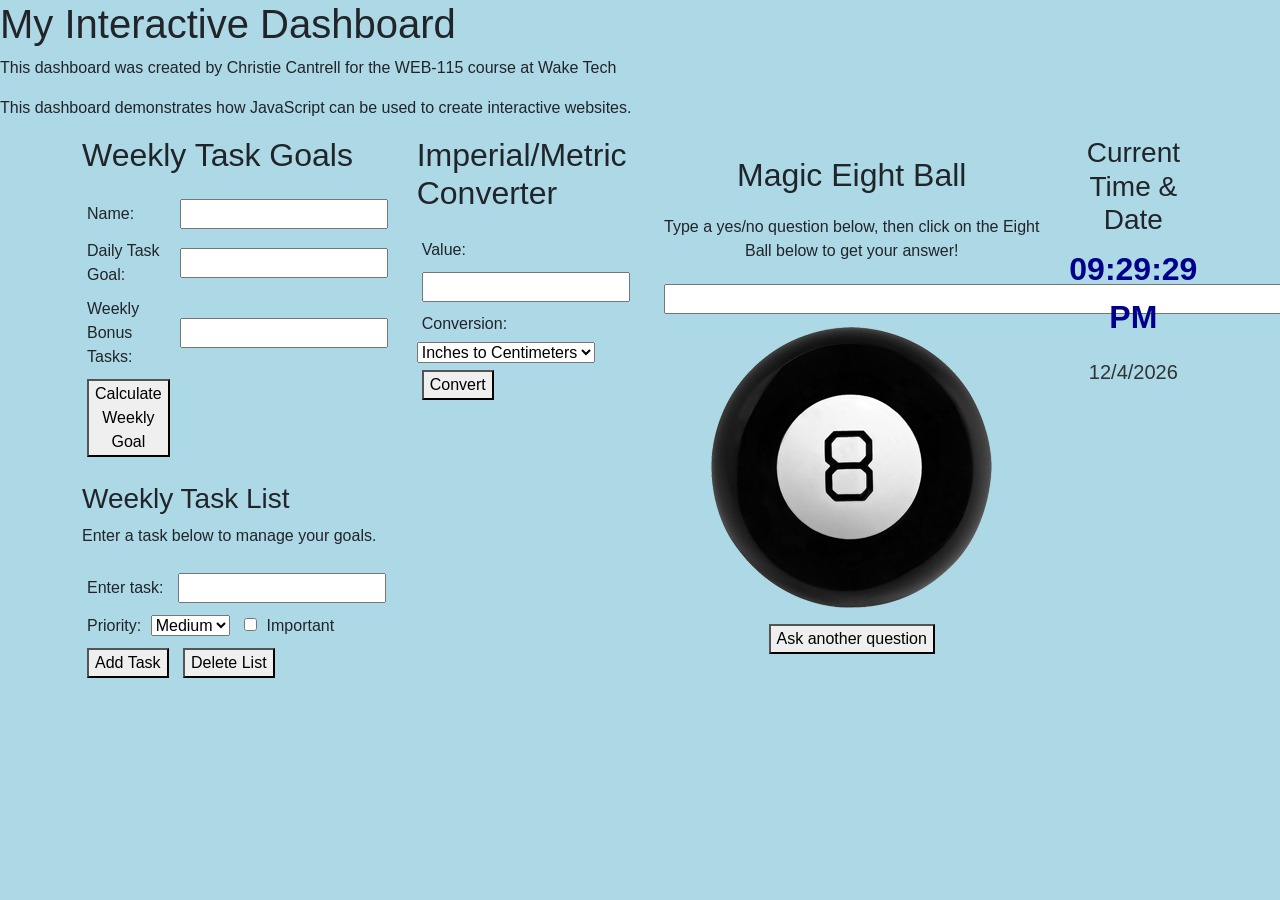
<file: index.html>
<!DOCTYPE html>
<html lang="en">
<head>
    <meta charset="UTF-8">
    <meta name="viewport" content="width=device-width, initial-scale=1.0">
    <title>Interactive Dashboard</title>
    <!-- Bootstrap  -->
    <link href="https://cdn.jsdelivr.net/npm/bootstrap@5.3.8/dist/css/bootstrap.min.css" rel="stylesheet" integrity="sha384-sRIl4kxILFvY47J16cr9ZwB07vP4J8+LH7qKQnuqkuIAvNWLzeN8tE5YBujZqJLB" crossorigin="anonymous">
    <script defer src="https://cdn.jsdelivr.net/npm/bootstrap@5.3.8/dist/js/bootstrap.bundle.min.js" integrity="sha384-FKyoEForCGlyvwx9Hj09JcYn3nv7wiPVlz7YYwJrWVcXK/BmnVDxM+D2scQbITxI" crossorigin="anonymous"></script>
    <script src="js/digital-clock.js" defer></script>
    <link rel="stylesheet" href="css/style.css">
    <link rel="stylesheet" href="css/digital-clock.css">
</head>
<body>
    <h1>My Interactive Dashboard</h1>
    <p>This dashboard was created by Christie Cantrell for the WEB-115 course at Wake Tech</p>
    <p>This dashboard demonstrates how JavaScript can be used to create interactive websites.</p>
    <!-- The <noscript> is for web browsers with JavaScript rendering disabled. --> 
    <noscript>Unfortunately, your web browser does not support JavaScript.</noscript>
    <main class="container">
        <div class="row">
            <!-- Dashboard Content -->
            <div class="col" id="weekly-tasks">
                <h2>Weekly Task Goals</h2>
                <script src="js/task-manager.js" defer></script>
                <form id="goal-form">
                    <label for="user-name">Name:</label>
                    <input type="text" id="user-name">
                    <label for="daily-goal">Daily Task Goal:</label>
                    <input type="number" id="daily-goal">
                    <label for="bonus-tasks">Weekly Bonus Tasks:</label>
                    <input type="number" id="bonus-tasks">
                    <button id="goal-btn">Calculate Weekly Goal</button>
                </form>
                <p id="goal-message"></p>
                        
            <div id="task-list">
                <h3>Weekly Task List</h3>
                <p>Enter a task below to manage your goals.</p>

                <form id="task-form">
                    <label for="task-name">Enter task:</label>
                    <input type="text" id="task-name" required>

                    <label for="task-priority">Priority:</label>
                    <select id="task-priority">
                        <option value="High">High</option>
                        <option value="Medium" selected>Medium</option>
                        <option value="Low">Low</option>
                    </select>

                    <label for="task-important">
                        <input type="checkbox" id="task-important">
                        Important
                    </label>

                    <button type="submit" id="add-task">Add Task</button>
                    <button type="button" id="delete-list">Delete List</button>
                </form>

                <ul id="user-tasks"></ul>
            </div>

                
            </div>
            <div class="col" id="metric-converter">
                <h2>Imperial/Metric Converter</h2>
                <form>
                    <label for="metric-value">Value:</label>
                    <input type="number" id="metric-value">
                    <label for="conversion-type">Conversion:</label>
                    <select id="conversion-type">
                        <option value="in-to-cm">Inches to Centimeters</option>
                        <option value="ft-to-cm">Feet to Centimeters</option>
                        <option value="yd-to-m">Yards to Meters</option>
                        <option value="mi-to-km">Miles to Kilometers</option>
                        <option value="cm-to-in">Centimeters to Inches</option>
                        <option value="cm-to-ft">Centimeters to Feet</option>
                        <option value="m-to-yd">Meters to Yards</option>
                        <option value="km-to-mi">Kilometers to Miles</option>
                    </select>
                    <button id="convert-btn">Convert</button>       
                </form>
                <p id="conversion-result"></p>
                <script src="js/metric-converter.js" defer></script>
            </div> 
            <div class="col" id="magic-eight-ball">
                <script src="js/magic-eight-ball.js" defer></script>
                <link rel="stylesheet" href="css/magic-eight-ball.css">
                <h2 class="heading">Magic Eight Ball</h2>
                    <form>
                    <p>Type a yes/no question below, then click on the Eight Ball below to get your answer!</p>
                    <input id="question" name="question" size="80">
                    <div id="magicEightBall">
                        <div id="circle"></div>
                        <img id="ball" src="img/magic-eight-ball.png"/>
                    </div>
                    <button id="reset" name="reset" type="reset">Ask another question</button>
                    </form>
                    <br>
            </div>
            <!-- Digital Clock and Date -->
            <div class="col" id="digital-clock">
                <h3>Current Time &amp; Date</h3>
                <p id="clock-face"></p>
                <p id="calendar-date"></p>
            </div>       
        </div>
    </main>
</body>
</html>
</file>
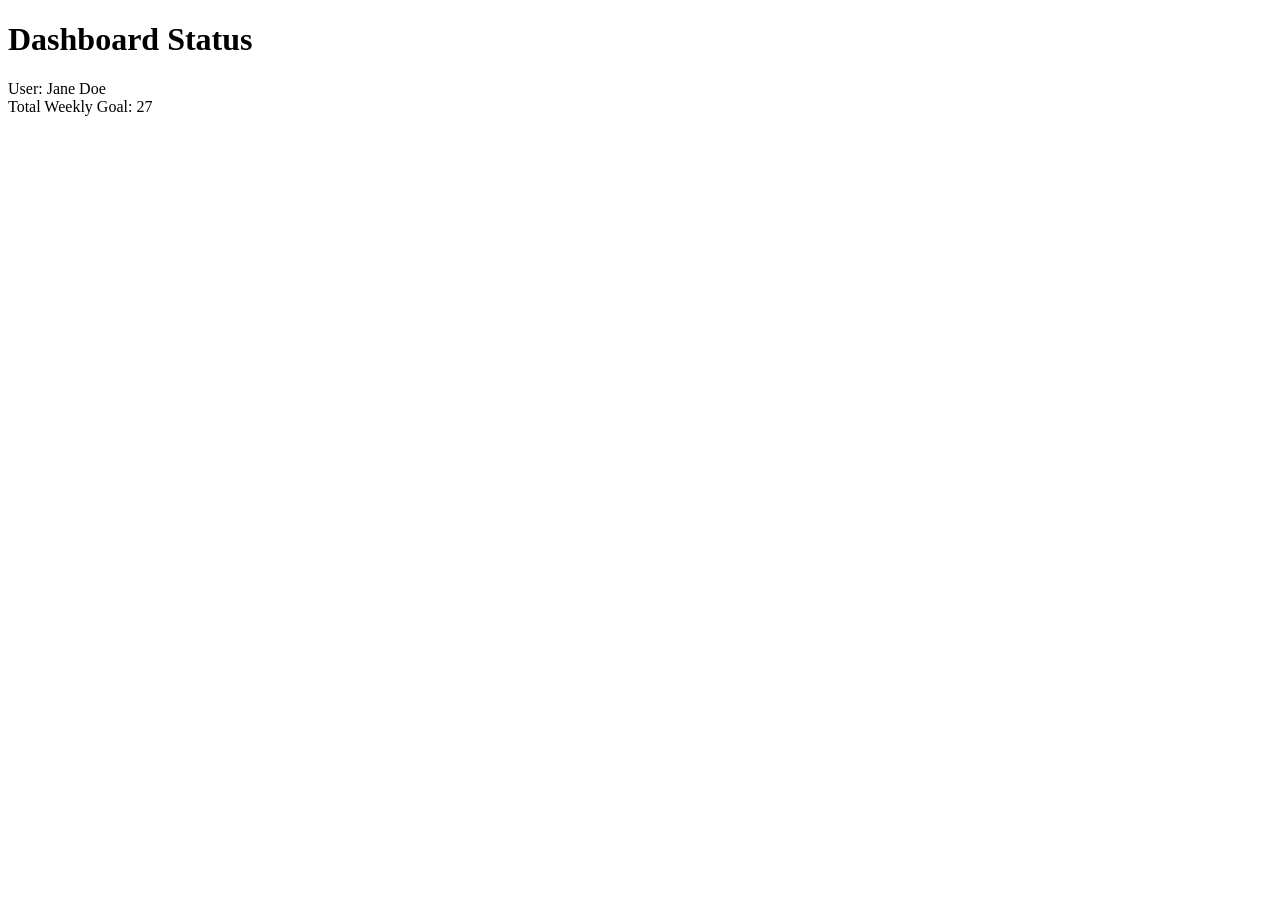
<file: debug.html>
<!DOCTYPE html>
<html lang="en">
<head>
    <meta charset="UTF-8">
    <title>JavaScript Debugging Exercise</title>
</head>
<body>
    <h1>Dashboard Status</h1>
    <div id="display"></div>
 
    <script>
        // Weekly Goal: Calculate the total weekly task goal for a user.
        
        // Declare variables and values
        let userName = "Jane Doe";
        let dailyGoal = 5; 
        // FIXED: Converted bonusTasks from a string to a number.
        let bonusTasks = 2; 
 
        // Output message to console
        // FIXED: Added missing parenthesis to console.log.
        console.log("Checking status for: " + userName); 
 
        // Calculate weekly goal based on number of workdays (5) per week
        // FIXED: Corrected misspelled dailyGoal variable name.
        // FIXED: Changed weekly multiplier from 15 to 5 workdays.
        let weeklyGoal = dailyGoal * 5; 
 
        // Add bonusTasks to weeklyGoal. 
        // Note: Check for data type issues
        // FIXED: Changed subtraction to addition for bonusTasks.
        let totalGoal = weeklyGoal + bonusTasks; 
 
        // Output results to web page
        document.write("User: " + userName + "<br>");
        // FIXED: Corrected document.write to display the totalGoal variable value.
        document.write("Total Weekly Goal: " + totalGoal);
 
    </script>
</body>
</html>
</file>
<file: css/style.css>
body
{
    background-color: lightblue;
    font-family: Arial, sans-serif;
}

form 
{
    margin-top: 20px;
    margin-bottom: 20px;
}

label, input, button 
{
    margin: 5px;
}

#weekly-tasks,
#metric-converter
{
    margin-bottom: 20px;
}

#goal-form
{
    display: grid;
    grid-template-columns: auto 1fr;
    align-items: center;
}
</file>
<file: css/digital-clock.css>
/* Digital Clock and Date */
#digital-clock
{
    text-align: center;
    margin-bottom: 20px;
}

#clock-face
{
    font-size: 2rem;
    font-weight: bold;
    color: darkblue;
}

#calendar-date
{
    font-size: 1.25rem;
    color: #333333;
}
</file>
<file: css/magic-eight-ball.css>
#magic-eight-ball {
  max-width: 410px;
  text-align: center;
  margin: auto;
}

#circle {
  font-size: 12pt;
  background-color: white;
  color: black;
  position: absolute;
  margin-left: 85px;
  margin-top: 70px;
  height: 180px;
  width: 180px;
  border-radius: 50%;
  text-wrap: wrap;
  display: none;
  align-items: center;
  justify-content: center;
  padding: 15px;
}


img:active {
  animation: shake 1s;
  animation-iteration-count: infinite;
}

img:visited {
  animation: none;
}
@keyframes shake {
  0% { transform: translate(1px, 1px) rotate(0deg);  }
  10% { transform: translate(-1px, -2px) rotate(-1deg); }
  20% { transform: translate(-3px, 0px) rotate(1deg); }
  30% { transform: translate(3px, 2px) rotate(0deg); }
  40% { transform: translate(1px, -1px) rotate(1deg); }
  50% { transform: translate(-1px, 2px) rotate(-1deg); }
  60% { transform: translate(-3px, 1px) rotate(0deg); }
  70% { transform: translate(3px, 1px) rotate(-1deg); }
  80% { transform: translate(-1px, -1px) rotate(1deg); }
  90% { transform: translate(1px, 2px) rotate(0deg); }
  100% { transform: translate(1px, -2px) rotate(-1deg); }
}
</file>
